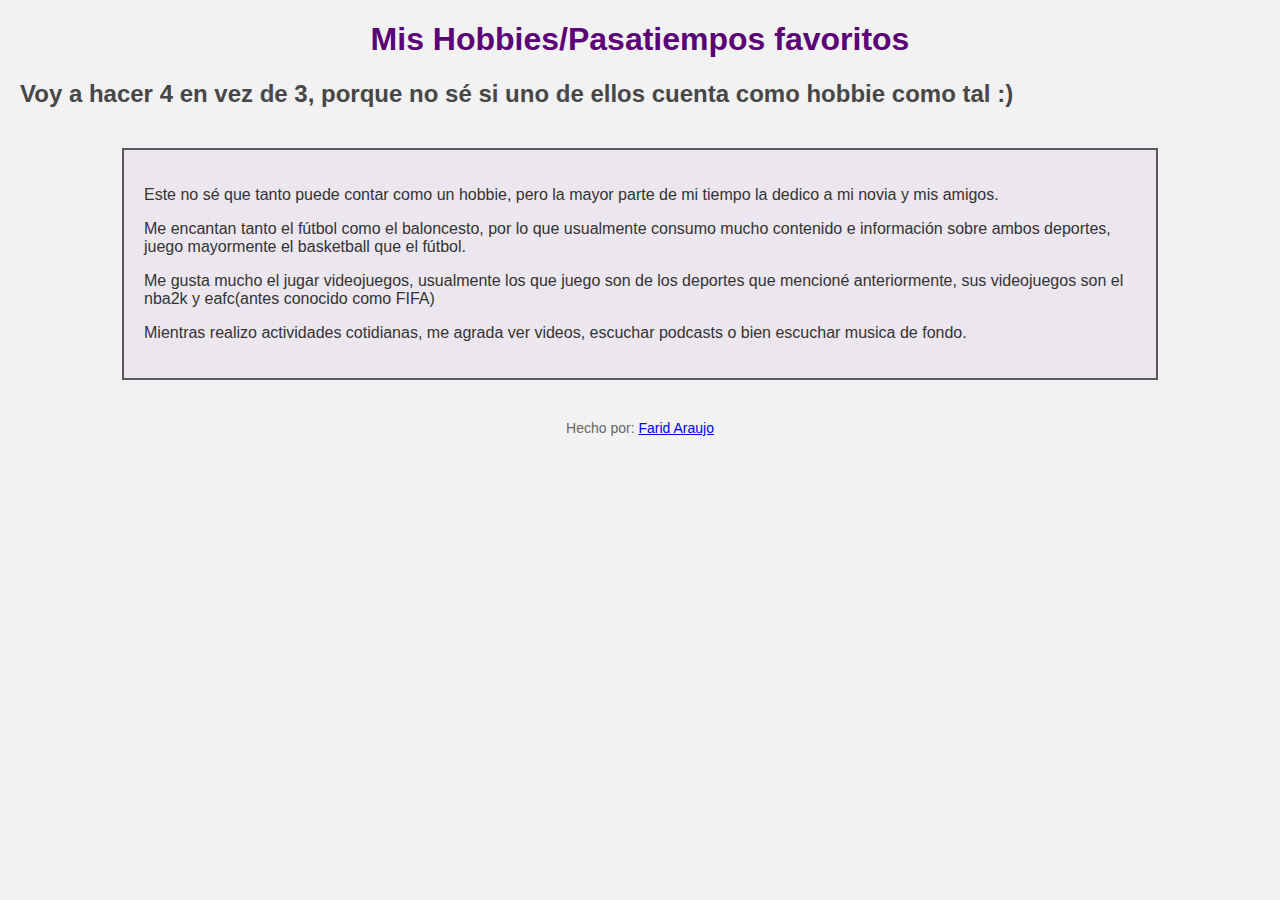
<file: 1PracticaAmbienteWeb/index.html>
<!DOCTYPE html>
<html>

<head>
    <title>Práctica Programada 1 "Mis Hobbies".</title>
    <link rel="stylesheet" href="./css/style.css">
</head>

<body>
    <h1>Mis Hobbies/Pasatiempos favoritos</h1>
    <h2 id="p3">Voy a hacer 4 en vez de 3, 
        porque no sé si uno de ellos cuenta como hobbie como tal :)</h2>
    <div id="hobbies">
        <p>Este no sé que tanto puede contar como un hobbie, pero la mayor parte de mi tiempo 
            la dedico a mi novia y mis amigos.</p>
        <p>Me encantan tanto el fútbol como el baloncesto,
             por lo que usualmente consumo mucho contenido e información sobre ambos deportes,
            juego mayormente el basketball que el fútbol.</p>
        <p>Me gusta mucho el jugar videojuegos, usualmente los que juego son de los deportes que mencioné 
            anteriormente, 
            sus videojuegos son el nba2k y eafc(antes conocido como FIFA)</p>
        <p>Mientras realizo actividades cotidianas, me agrada ver videos, escuchar podcasts
             o bien escuchar musica de fondo.
        
        </p>
    </div>
    <footer>
        <p>Hecho por: <a href= "#">Farid Araujo</a></p>
    </footer>
</body>

</html>
</file>
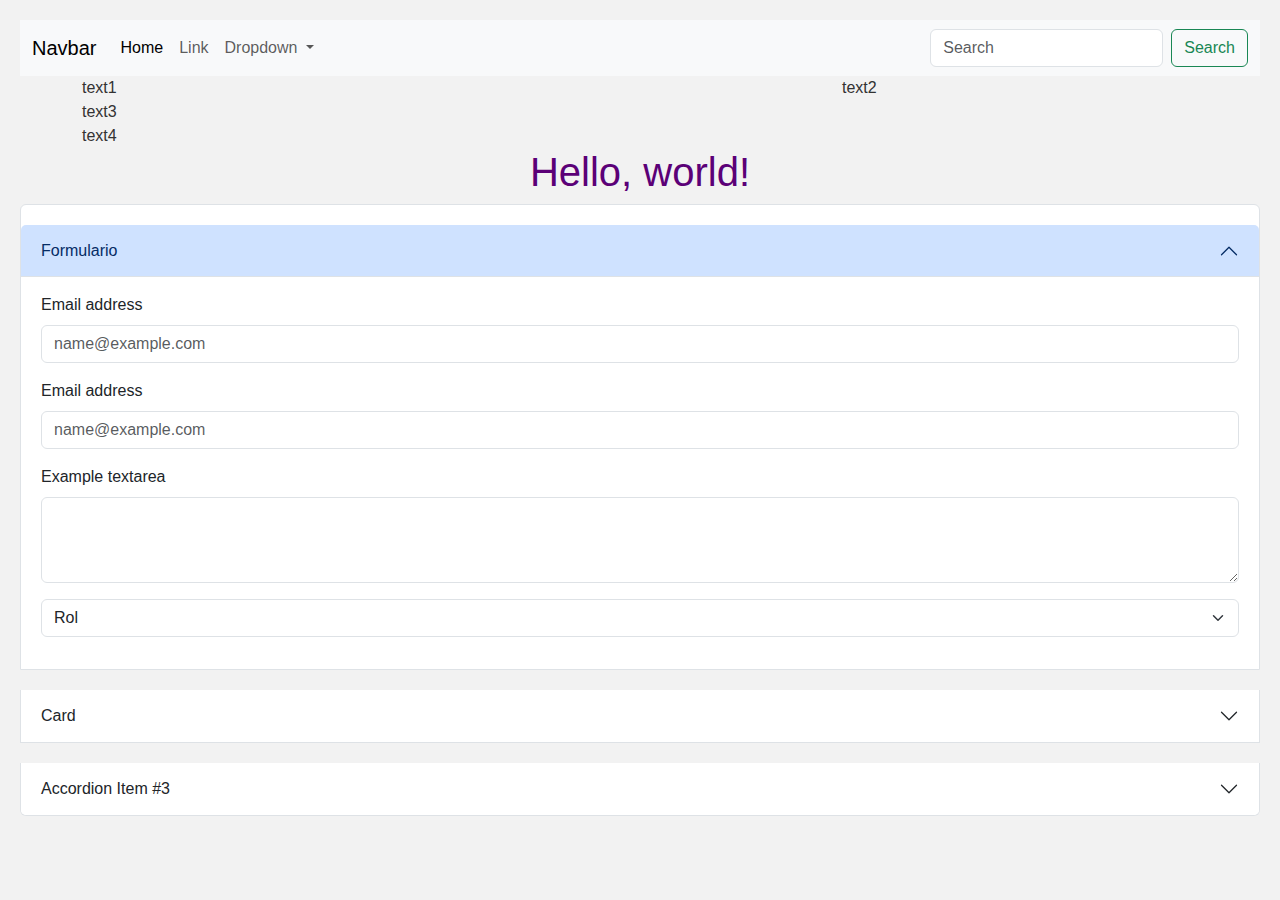
<file: 1PracticaAmbienteWeb/bootstrap.html>
<!doctype html>
<html lang="en">

<head>
    <meta charset="utf-8">
    <meta name="viewport" content="width=device-width, initial-scale=1">
    <title>Bootstrap demo</title>
    <link href="./css/bootstrap.min.css" rel="stylesheet">
    <link href="./css/style.css" rel="stylesheet">
</head>

<body>
    <header>
        <nav class="navbar navbar-expand-lg bg-body-tertiary">
            <div class="container-fluid">
                <a class="navbar-brand" href="#">Navbar</a>
                <button class="navbar-toggler" type="button" data-bs-toggle="collapse"
                    data-bs-target="#navbarSupportedContent" aria-controls="navbarSupportedContent"
                    aria-expanded="false" aria-label="Toggle navigation">
                    <span class="navbar-toggler-icon"></span>
                </button>
                <div class="collapse navbar-collapse" id="navbarSupportedContent">
                    <ul class="navbar-nav me-auto mb-2 mb-lg-0">
                        <li class="nav-item">
                            <a class="nav-link active" aria-current="page" href="#">Home</a>
                        </li>
                        <li class="nav-item">
                            <a class="nav-link" href="#">Link</a>
                        </li>
                        <li class="nav-item dropdown">
                            <a class="nav-link dropdown-toggle" href="#" role="button" data-bs-toggle="dropdown"
                                aria-expanded="false">
                                Dropdown
                            </a>
                            <ul class="dropdown-menu">
                                <li><a class="dropdown-item" href="#">Action</a></li>
                                <li><a class="dropdown-item" href="#">Another action</a></li>
                                <li>
                                    <hr class="dropdown-divider">
                                </li>
                                <li><a class="dropdown-item" href="#">Something else here</a></li>
                            </ul>
                        </li>
                    </ul>
                    <form class="d-flex" role="search">
                        <input class="form-control me-2" type="search" placeholder="Search" aria-label="Search" />
                        <button class="btn btn-outline-success" type="submit">Search</button>
                    </form>
                </div>
            </div>
        </nav>
    </header>
    <div class="container">
        <div class="row">
            <div class="col-12 col-md-8 col-xs-1">text1</div>
            <div class="col-8 col-md-4">text2</div>
            <div class="col-4">text3</div>
            <div class="col-12">text4</div>

        </div>

    </div>
    <h1>Hello, world!</h1>
    <div class="accordion" id="accordionExample">
        <div class="accordion-item">
            <h2 class="accordion-header">
                <button class="accordion-button" type="button" data-bs-toggle="collapse" data-bs-target="#collapseOne"
                    aria-expanded="true" aria-controls="collapseOne">
                    Formulario
                </button>
            </h2>
            <div id="collapseOne" class="accordion-collapse collapse show" data-bs-parent="#accordionExample">
                <div class="accordion-body">
                    <div>
                        <div class="mb-3">
                            <label for="exampleFormControlInput1" class="form-label">Email address</label>
                            <input type="email" class="form-control" id="exampleFormControlInput1"
                                placeholder="name@example.com">
                        </div>
                        <div class="mb-3">
                            <label for="exampleFormControlInput1" class="form-label">Email address</label>
                            <input type="text" class="form-control" id="exampleFormControlInput1"
                                placeholder="name@example.com">
                        </div>
                        <div class="mb-3">
                            <label for="exampleFormControlTextarea1" class="form-label">Example textarea</label>
                            <textarea class="form-control" id="exampleFormControlTextarea1" rows="3"></textarea>
                        </div>
                        <div class="mb-3">
                            <select class="form-select" aria-label="Default select example">
                                <option selected>Rol</option>
                                <option value="1">Estudiante</option>
                                <option value="2">Profesor</option>
                                <option value="3">Administrativo</option>
                            </select>
                        </div>
                    </div>
                </div>
            </div>
        </div>
        <div class="accordion-item">
            <h2 class="accordion-header">
                <button class="accordion-button collapsed" type="button" data-bs-toggle="collapse"
                    data-bs-target="#collapseTwo" aria-expanded="false" aria-controls="collapseTwo">
                    Card
                </button>
            </h2>
            <div id="collapseTwo" class="accordion-collapse collapse" data-bs-parent="#accordionExample">
                <div class="accordion-body">
                    <div class="card" style="width: 18rem;">
                        <div class="card-body">
                            <h5 class="card-title">titulo</h5>
                            <h6 class="card-subtitle mb-2 text-body-secondary">Card subtitle</h6>
                            <p class="card-text">Some quick example text to build on the card title and make up the bulk
                                of the card’s content.</p>
                            <a href="#" class="card-link">Card link</a>
                            <a href="#" class="card-link">Another link</a>
                        </div>
                    </div>
                </div>
            </div>
        </div>
        <div class="accordion-item">
            <h2 class="accordion-header">
                <button class="accordion-button collapsed" type="button" data-bs-toggle="collapse"
                    data-bs-target="#collapseThree" aria-expanded="false" aria-controls="collapseThree">
                    Accordion Item #3
                </button>
            </h2>
            <div id="collapseThree" class="accordion-collapse collapse" data-bs-parent="#accordionExample">
                <div class="accordion-body">
                    <strong>This is the third item’s accordion body.</strong> It is hidden by default, until the
                    collapse plugin adds the appropriate classes that we use to style each element. These classes
                    control the overall appearance, as well as the showing and hiding via CSS transitions. You can
                    modify any of this with custom CSS or overriding our default variables. It’s also worth noting that
                    just about any HTML can go within the <code>.accordion-body</code>, though the transition does limit
                    overflow.
                </div>
            </div>
        </div>
    </div>

    <script src="./js/bootstrap.bundle.min.js"></script>
</body>

</html>
</file>
<file: 1PracticaAmbienteWeb/css/style.css>
body {
    background-color: #f2f2f2;
    font-family: Arial, sans-serif;
    color: #333;
    margin: 20px;
    padding: 0;
}


h1 {
    color: #5b0077;
    text-align: center;
}

h2 {
    color: #474747;
    margin-top: 20px;
}

#hobbies {
    border: 2px solid rgba(9, 5, 12, 0.635);
    margin: 40px auto;
    padding: 20px;
    background-color: rgba(128, 41, 168, 0.05);
    width: 80%;
}




footer {
    text-align: center;
    margin-top: 40px;
    font-size: 14px;
    color: #666;
}
</file>
